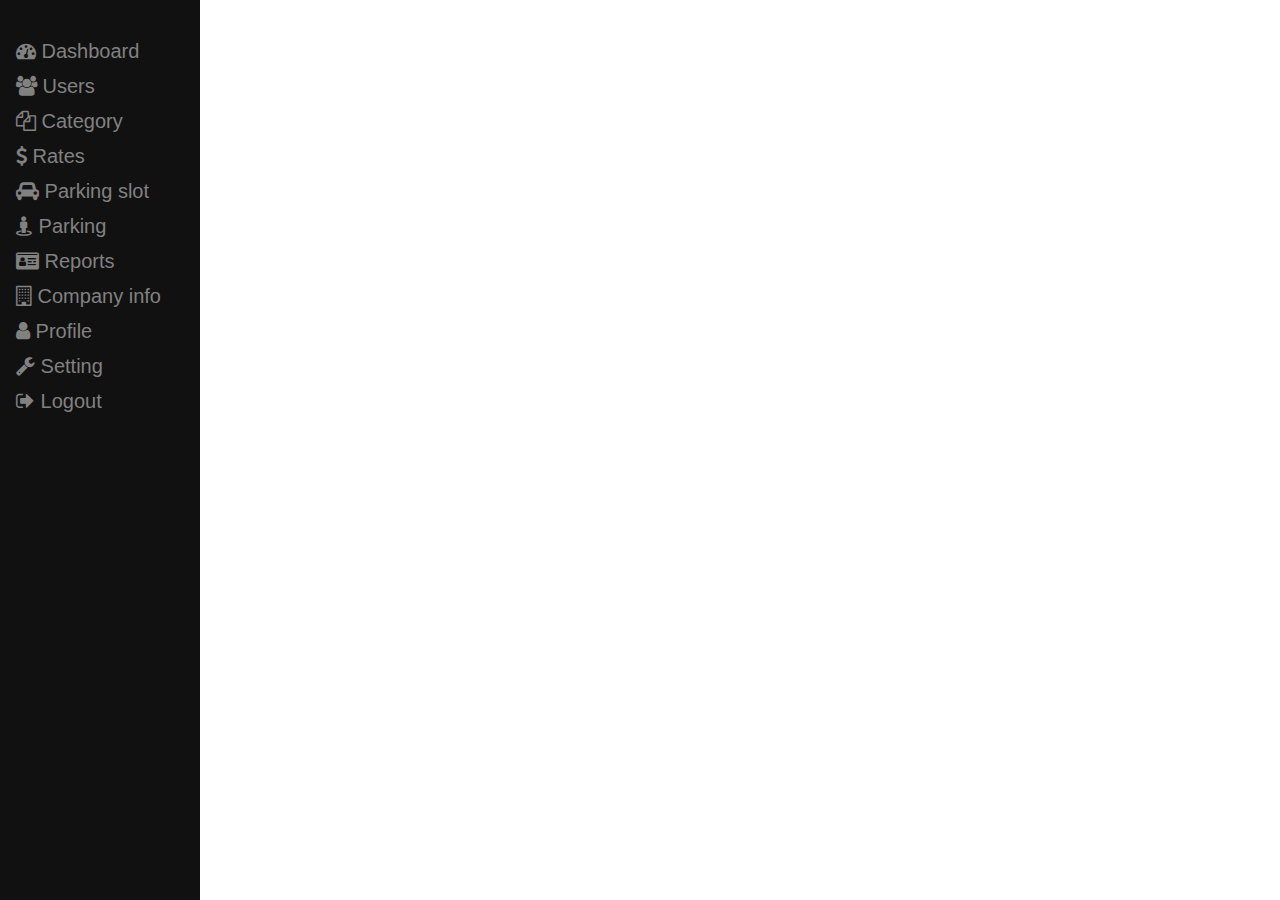
<file: Dashboard.html>
<!DOCTYPE html>
<html>
<head>
<meta name="viewport" content="width=device-width, initial-scale=1">
<link rel="stylesheet" href="https://cdnjs.cloudflare.com/ajax/libs/font-awesome/4.7.0/css/font-awesome.min.css">
<style>
body {font-family: "Lato", sans-serif;}

.sidebar {
  height: 100%;
  width: 200px;
  position: fixed;
  z-index: 1;
  top: 0;
  left: 0;
  background-color: #111;
  overflow-x: hidden;
  padding-top: 16px;
}

.sidebar a {
  padding: 6px 8px 6px 16px;
  text-decoration: none;
  font-size: 20px;
  color: #818181;
  display: block;
}

.sidebar a:hover {
  color: #f1f1f1;
}

.topnav {
  overflow: hidden;
  background-color: #111;
  margin-left: 180px;
  height: 52px;
}


@media screen and (max-height: 450px) {
    .sidebar {padding-top: 15px;}
    .sidebar a {font-size: 18px;}
}

</style>
</head>
<body>

<div class="sidebar">
    <img class="logo">
    <a href="#"><i class="fa fa-tachometer" aria-hidden="true"></i> Dashboard</a>
    <a href="Users.html"><i class="fa fa-users" aria-hidden="true"></i> Users</a>
    <a href="Category.html"><i class="fa fa-files-o" aria-hidden="true"></i> Category</a>
    <a href="Rates.html"><i class="fa fa-usd" aria-hidden="true"></i> Rates</a>
    <a href="Parking-solt.html"><i class="fa fa-car" aria-hidden="true"></i> Parking slot</a>
    <a href="Parking.html"><i class="fa fa-street-view" aria-hidden="true"></i> Parking</a>
    <a href="Reports.html"><i class="fa fa-id-card" aria-hidden="true"></i> Reports</a>
    <a href="Company.html"><i class="fa fa-building-o" aria-hidden="true"></i> Company info</a>
    <a href="Profile.html"><i class="fa fa-user" aria-hidden="true"></i> Profile</a>
    <a href="Setting.html"><i class="fa fa-wrench" aria-hidden="true"></i> Setting</a>
    <a href="#"><i class="fa fa-sign-out" aria-hidden="true"></i> Logout</a>
</div>

     
</body>
</html>
</file>
